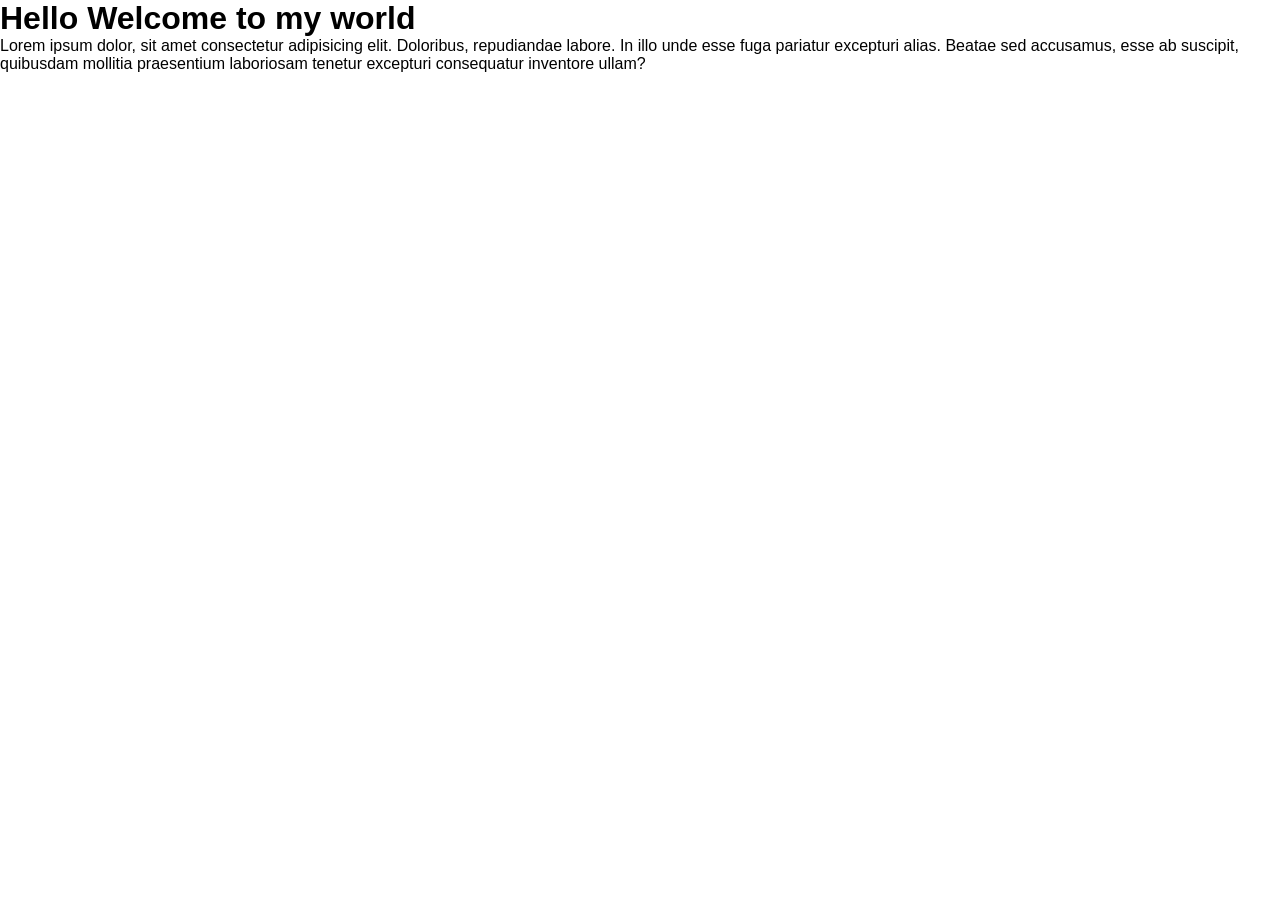
<file: frontend/Css/index.html>
<!DOCTYPE html>
<html lang="en">
<head>
    <meta charset="UTF-8">
    <meta name="viewport" content="width=device-width, initial-scale=1.0">
    <title>Document</title>
    <link rel="stylesheet" href="style.css">
</head>
<body>
    <h1>Hello Welcome to my world</h1>
    Lorem ipsum dolor, sit amet consectetur adipisicing elit. Doloribus, repudiandae labore. In illo unde esse fuga pariatur excepturi alias. Beatae sed accusamus, esse ab suscipit, quibusdam mollitia praesentium laboriosam tenetur excepturi consequatur inventore ullam?
</body>
</html>
</file>
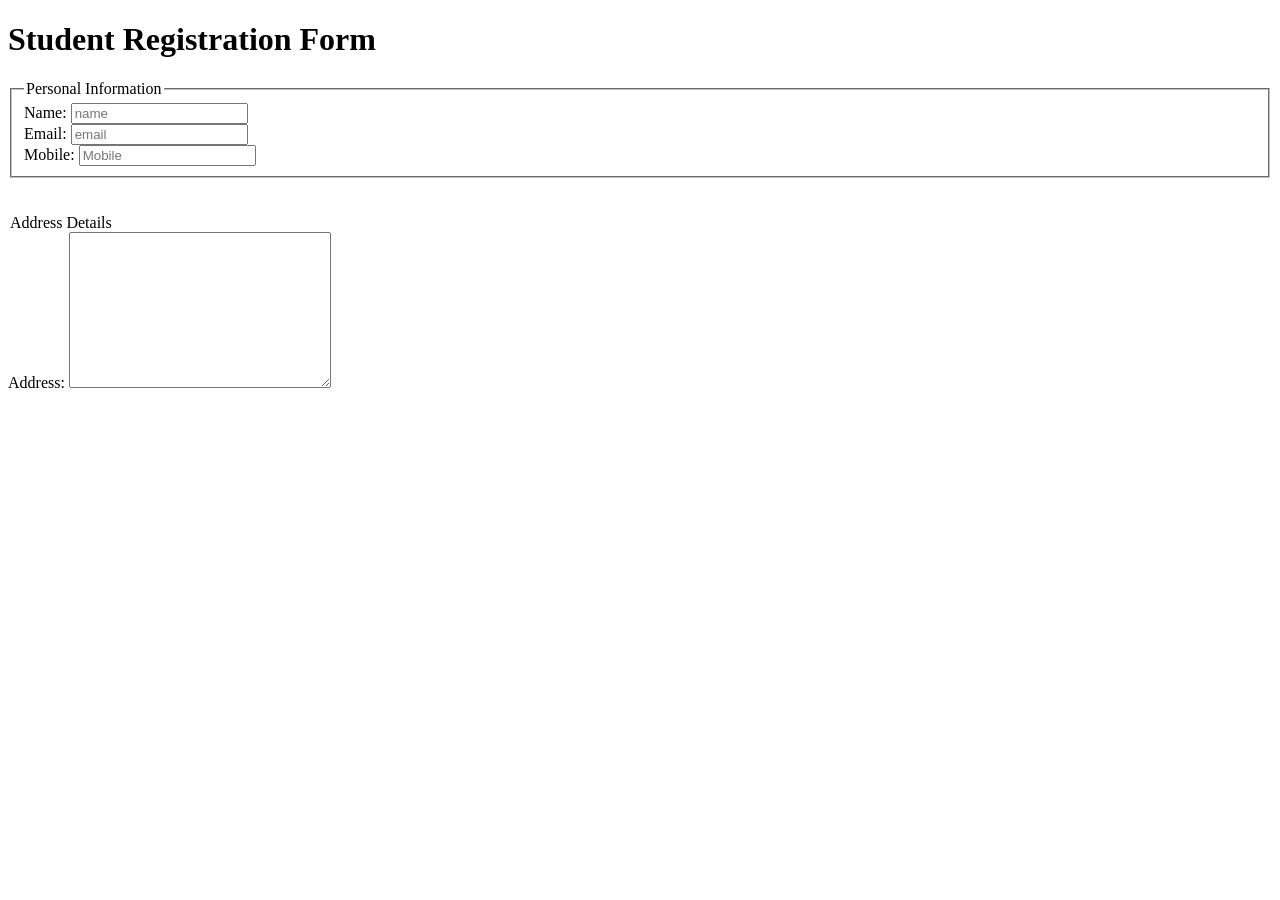
<file: prequisite/html/prerequisite/index.html>
<!DOCTYPE html>
<html lang="en">

<head>
    <meta charset="UTF-8">
    <meta name="viewport" content="width=device-width, initial-scale=1.0">
    <title>Document</title>
</head>

<body>
    <h1>Student Registration Form</h1>
    <form action="">
        <fieldset>
            <legend>
                Personal Information
            </legend>
            <label for="name">Name:</label>
            <input type="text" id="name" name="name" placeholder="name">
            <br />
            <label for="name">Email:</label>
            <input type="text" id="email" name="name" placeholder="email">
            <br />
            <label for="mobile">Mobile:</label>
            <input type="text" id="mobile" name="name" placeholder="Mobile">
            <br />
        </fieldset>
        <br />
        <br />
        <legend>Address Details</legend>
        <label for="address line 1">Address:</label>
        <textarea name="address line 1" id="address line 1" cols="30" rows="10"></textarea>
    </form>
</body>

</html>
</file>
<file: frontend/Css/style.css>
@font-face {
    font-family: 'Poppins';
    src: url('https://fonts.googleapis.com/css2?family=Poppins:wght@100;200;300;400;500;600;700;800;900&display=swap');
}

* {
    margin: 0;
    padding: 0;
    box-sizing: border-box;
    font-family: sans-serif;
}
html
   ,body {
    height: 100%;
    width: 100%;
}
</file>
